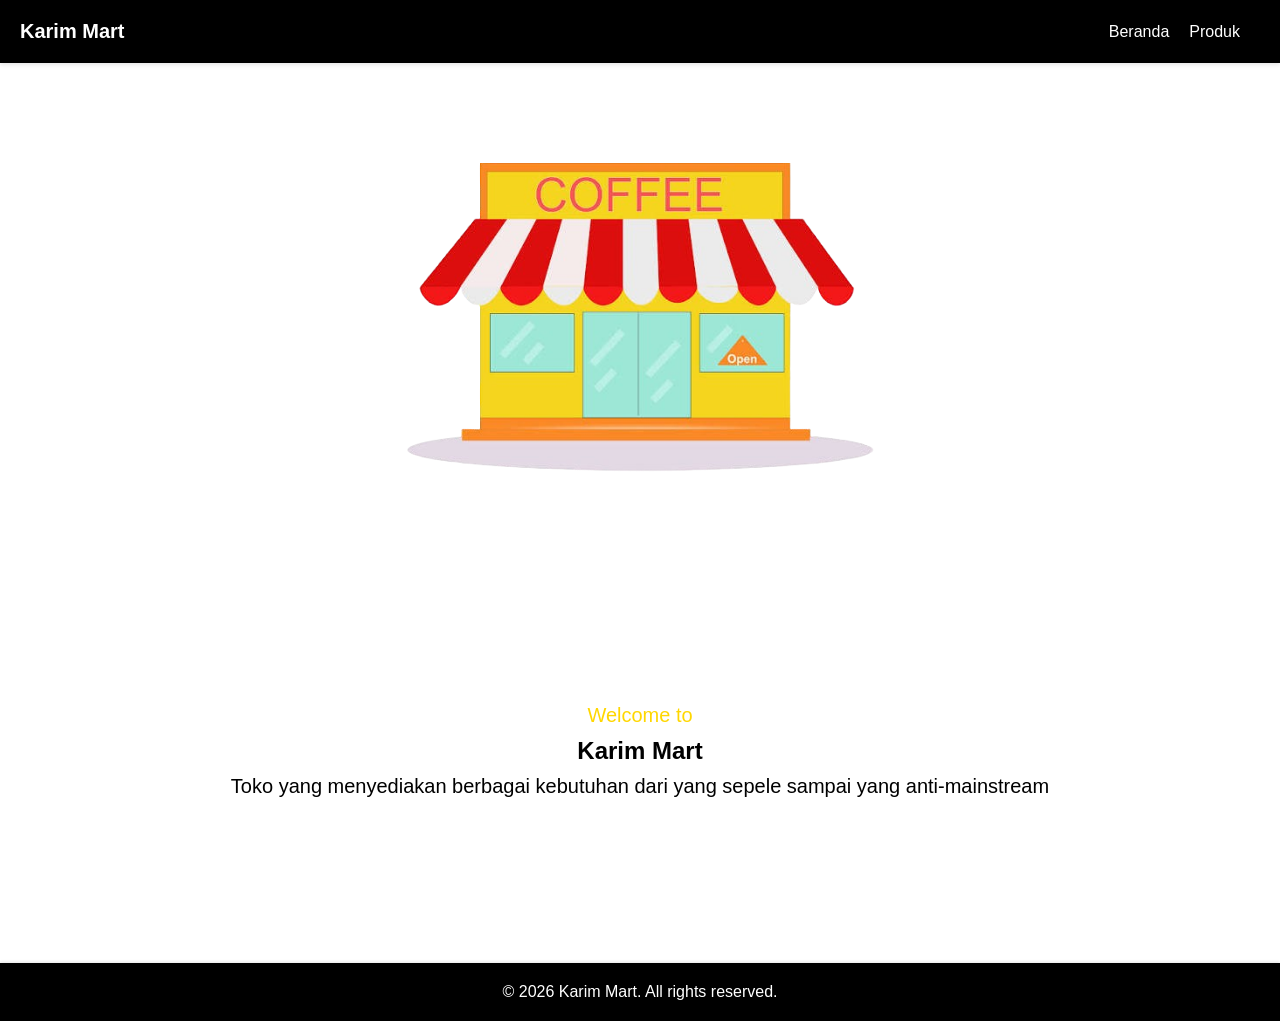
<file: index.html>
<!doctype html>
<html lang="id">
  <head>
    <meta charset="UTF-8" />
    <meta name="viewport" content="width=device-width, initial-scale=1.0" />
    <title>Mini website katalog profil UMKM</title>
    <link rel="stylesheet" href="style.css" />
  </head>
  <body>
    <header>
      <nav>
        <div id="logo">Karim Mart</div>
        <ul>
          <li><a href="#">Beranda</a></li>
          <li><a href="produk.html">Produk</a></li>
        </ul>
      </nav>
    </header>

    <main>
      <section class="container">
        <figure>
          <img src="hero.png" alt="Banner" />
        </figure>
        <div class="description-banner">
          <p class="teks-petunjuk" style="color: gold">Welcome to</p>
          <h1>Karim Mart</h1>
          <p>
            Toko yang menyediakan berbagai kebutuhan dari yang sepele sampai
            yang anti-mainstream
          </p>
        </div>
      </section>
    </main>

    <footer>&copy; 2026 Karim Mart. All rights reserved.</footer>
  </body>
</html>
</file>
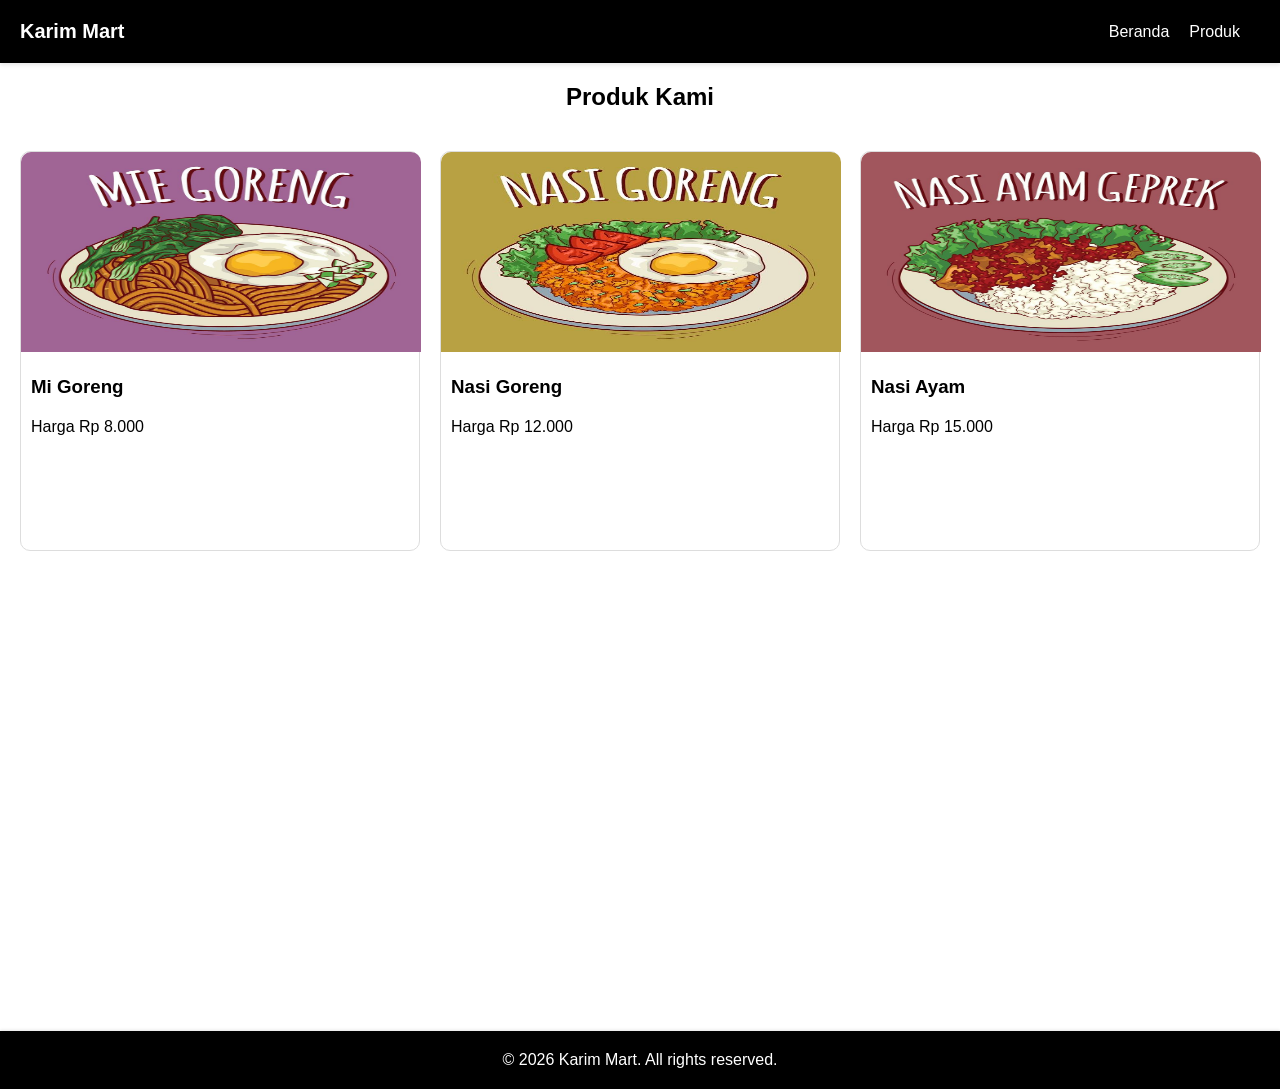
<file: produk.html>
<!doctype html>
<html lang="id">
  <head>
    <meta charset="UTF-8" />
    <meta name="viewport" content="width=device-width, initial-scale=1.0" />
    <link rel="stylesheet" href="style.css" />
    <title>Mini website katalog profil UMKM - Product Section</title>
  </head>
  <body>
    <header>
      <nav>
        <div id="logo">Karim Mart</div>
        <ul>
          <li><a href="index.html">Beranda</a></li>
          <li><a href="#">Produk</a></li>
        </ul>
      </nav>
    </header>

    <section class="container-product">
      <h2>Produk Kami</h2>
      <div class="produk-container">
        <div class="card">
          <img src="migoreng.jpg" alt="Produk 1" />
          <h3>Mi Goreng</h3>
          <p>Harga Rp 8.000</p>
        </div>
        <div class="card">
          <img src="nasgor.jpg" alt="Produk 1" />
          <h3>Nasi Goreng</h3>
          <p>Harga Rp 12.000</p>
        </div>
        <div class="card">
          <img src="nasiayam.jpg" alt="Produk 1" />
          <h3>Nasi Ayam</h3>
          <p>Harga Rp 15.000</p>
        </div>
      </div>
    </section>

    <footer>&copy; 2026 Karim Mart. All rights reserved.</footer>
  </body>
</html>
</file>
<file: style.css>
* {
  box-sizing: border-box;
  padding: 0;
  margin: 0;
}

body {
  background-color: #ffffff;
  font-family: Arial, sans-serif;
}

header {
  color: #fff;
  background-color: black;
  padding: 20px;
  box-shadow: 0 2px 4px rgba(0, 0, 0, 0.1);
}

nav {
  display: flex;
  justify-content: space-between;
  align-items: center;
}

nav ul li {
  float: left;
  list-style-type: none;
}

nav ul li a {
  color: #fff;
  margin-right: 20px;
  text-decoration: none;
}

#logo {
  font-size: 20px;
  font-weight: bold;
}

.container {
  display: grid;
  grid-template-columns: 1fr;
  justify-items: center;
  min-height: 100dvh;
}

figure img {
  background-image: url("hero.png");
  height: 50%;
  margin-top: 100px;
  /* Position and center the image to scale nicely on all screens */
  background-position: center;
  background-repeat: no-repeat;
  background-size: cover;
  position: relative;
}

.description-banner h1,
.description-banner p {
  color: #000;
  position: relative;
  margin-top: 10px;
  text-align: center;
}

.teks-petunjuk {
  color: gold;
}

.description-banner p {
  font-size: 20px;
}

.produk-container {
  display: flex;
  flex-flow: row wrap;
  justify-content: center;
  gap: 20px;
  padding: 20px;
  min-height: 100dvh;
}

.container-product h2 {
  text-align: center;
  padding: 20px;
}

.card {
  background-color: #ffffff;
  border: 1px solid #ddd;
  width: 400px;
  height: 400px;
  border-radius: 10px;
}

.card img {
  width: 400px;
  height: 200px;
  border-radius: 10px 10px 0px 0px;
}

.card h3,
.card p {
  margin: 20px 10px 20px 10px;
}

footer {
  background-color: black;
  color: #fff;
  text-align: center;
  padding: 20px;
  box-shadow: 0 -1px 3px rgba(0, 0, 0, 0.1);
}
</file>
